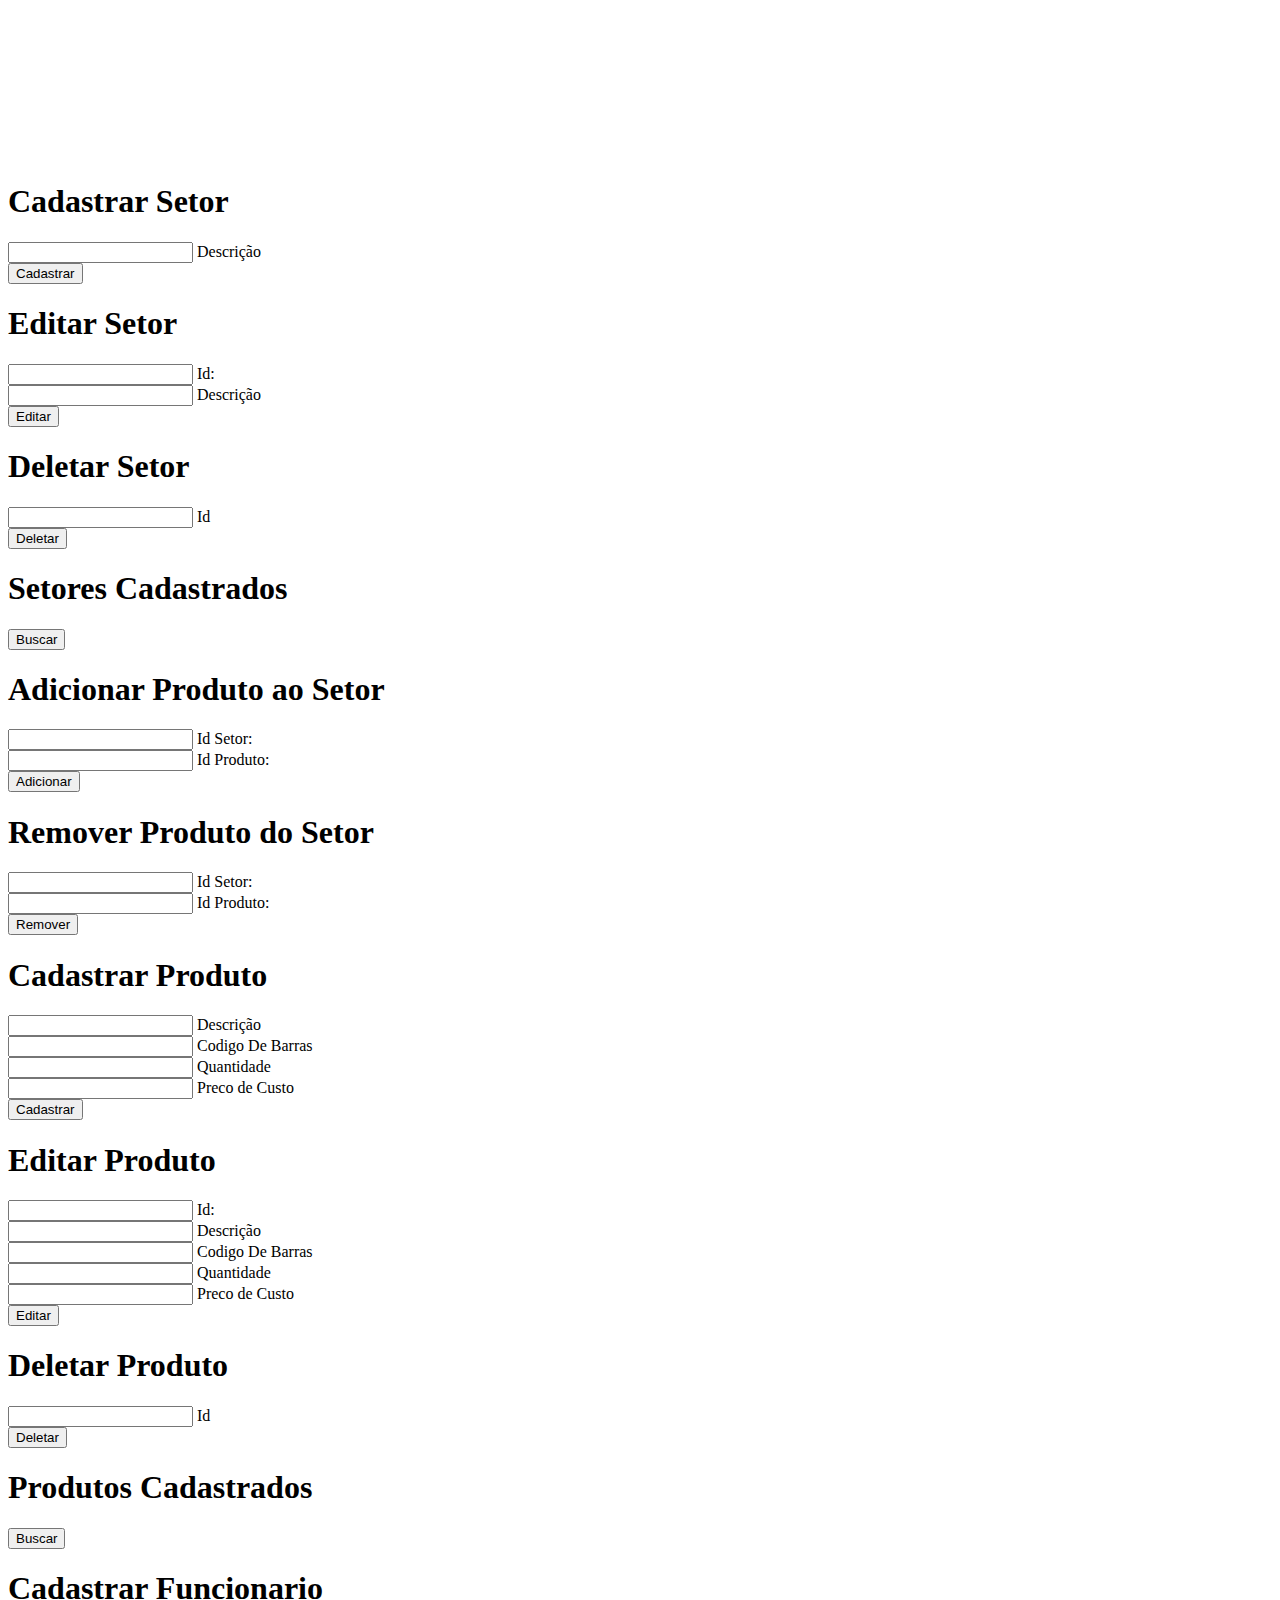
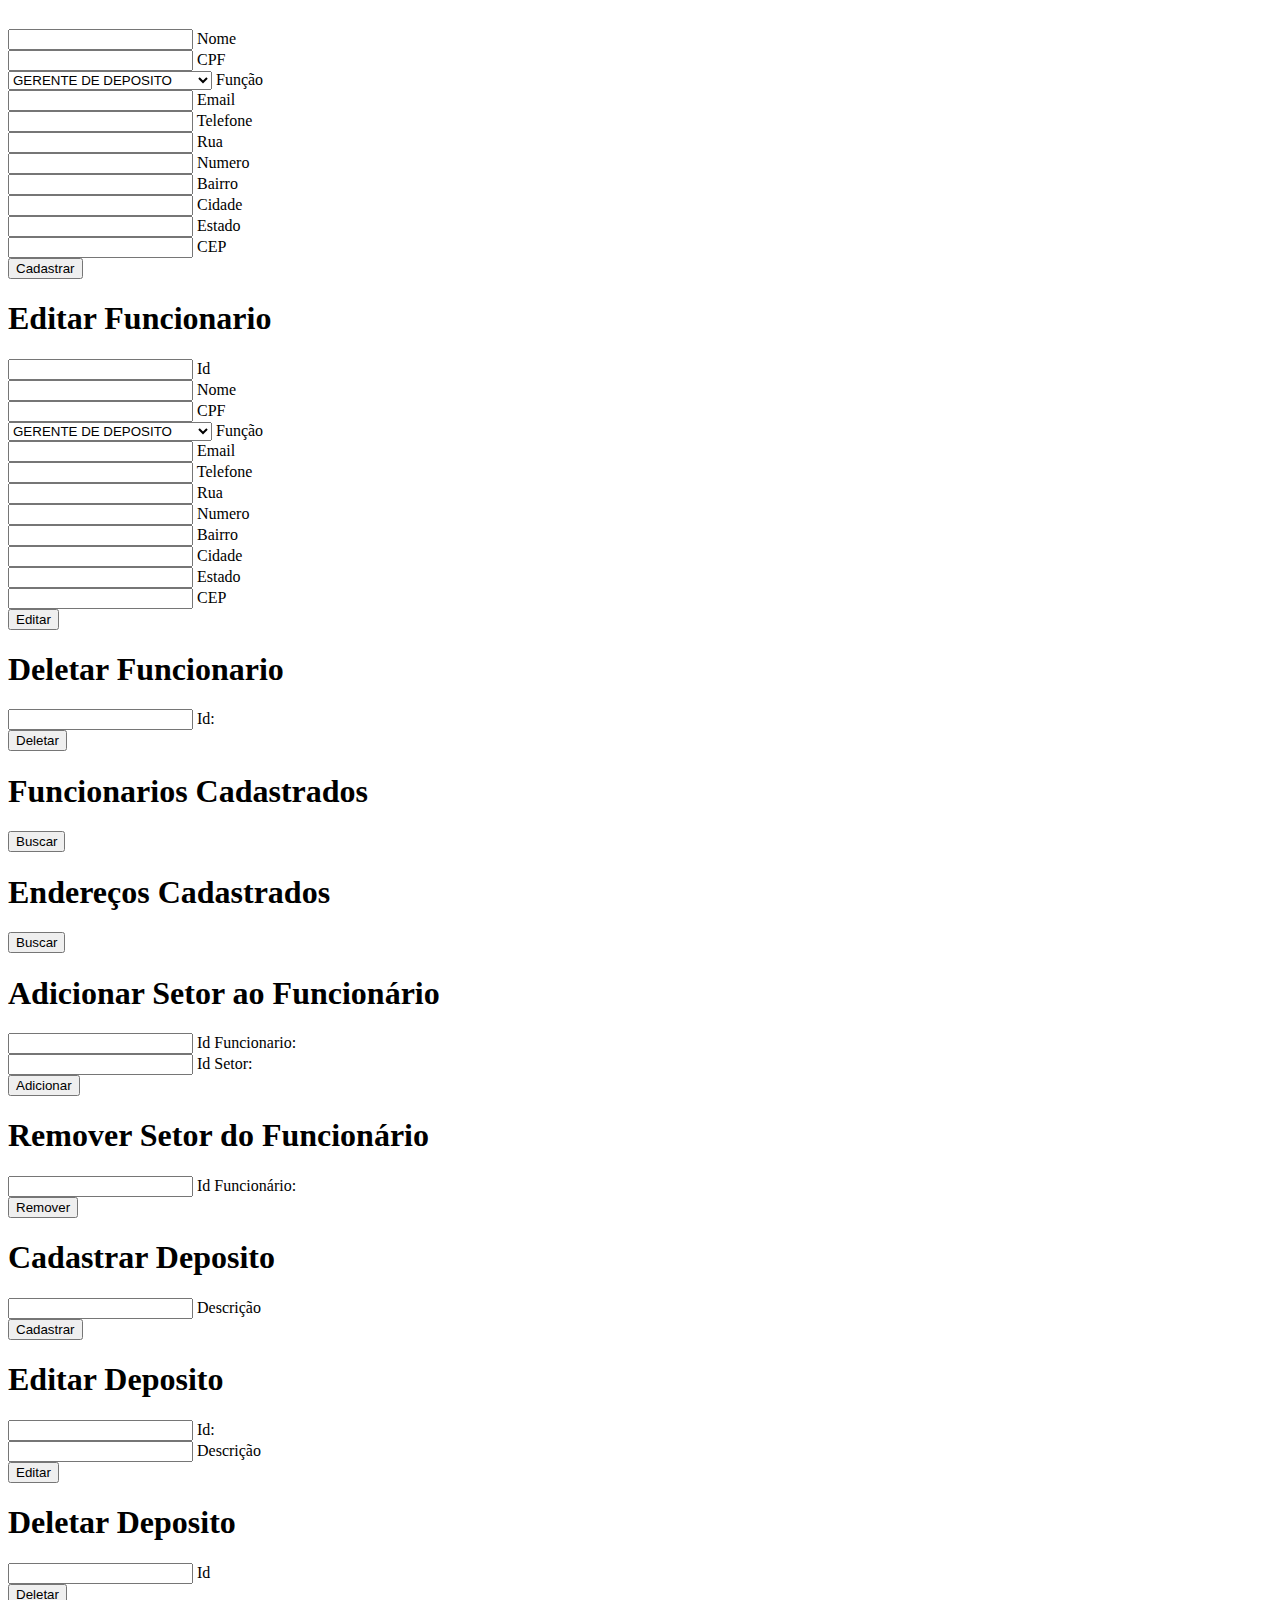
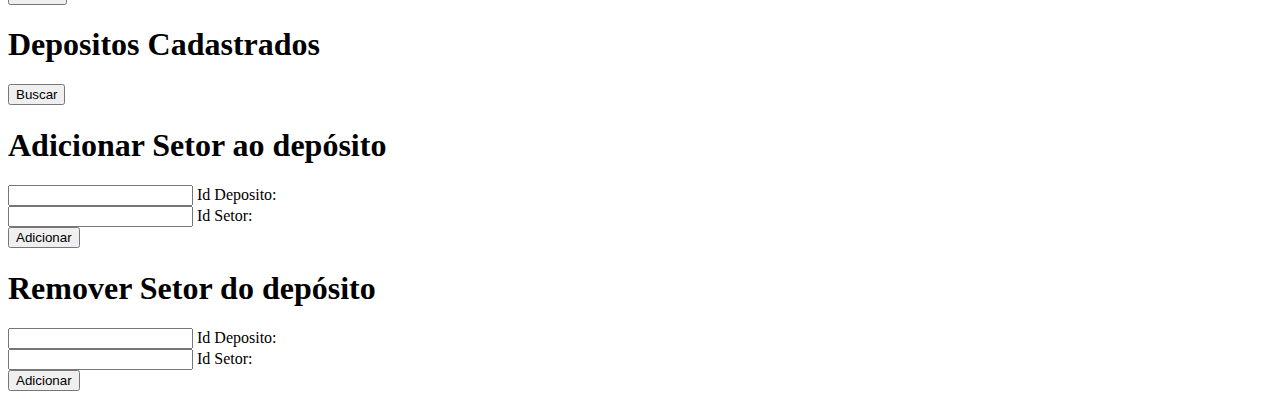
<file: Deposito de Produtos/src/main/resources/templates/index.html>
<!doctype html>
<html lang="pt-br" data-bs-theme="auto" xmlns:th="https://www.thymeleaf.org/">
<head>

  <script src="https://cdn.jsdelivr.net/npm/bootstrap@5.1.1/dist/js/bootstrap.bundle.min.js" integrity="sha384-/bQdsTh/da6pkI1MST/rWKFNjaCP5gBSY4sEBT38Q/9RBh9AH40zEOg7Hlq2THRZ" crossorigin="anonymous"></script>
  <script th:src="@{js/bootstrap.js}"></script>
  <script th:src="@{js/color-modes.js}"></script>
  <link th:href="@{css/bootstrap.min.css}" rel="stylesheet">

  <meta charset="utf-8">
  <meta name="viewport" content="width=device-width, initial-scale=1">
  <title>Depósito de Produtos</title>

  <style th:replace="~{layoutBase :: styleInHtml}"></style>
  <link rel="stylesheet" th:href="@{https://cdn.jsdelivr.net/npm/bootstrap-icons@1.10.5/font/bootstrap-icons.css}">
  <link th:href="@{css/sign-in.css}" rel="stylesheet">
  <link th:href="@{css/styles.css}" rel="stylesheet">

</head>
<body class="d-flex align-items-center py-4 bg-body-tertiary">
  <svg th:replace="~{layoutBase :: xmlnsSVG}"></svg>
  <div th:replace="~{layoutBase :: dropdownTheme}"></div>
  <aside th:replace="~{layoutBase :: aside}"></aside>

  <main id="main-content">
    <div id="messageBox"></div>
    <div id="forms">
      <main class="form-signin w-100 m-auto addSetor" >
        <form id="addSetorForm" th:action="@{/setor/addSetor}" th:object="${setor}" method="post">
          <i class="bi bi-box-arrow-in-down mb-4 icons"></i>
          <h1 class="h3 mb-3 fw-normal">Cadastrar Setor</h1>

          <div class="form-floating">
            <input type="text" class="form-control" id="floatingDescricaoPost" name="descricao" th:field="*{descricao}" required>
            <label for="floatingDescricaoPost">Descrição</label>
          </div>

          <button class="btn btn-primary btn-post w-100 py-2" type="submit">Cadastrar</button>
        </form>
      </main>
      <main class="form-signin w-100 m-auto editSetor">
        <form id="editSetorForm" th:action="@{/setor/updateSetor}" th:object="${setor}" method="post">
          <i class="bi bi-pencil mb-4 icons"></i>
          <h1 class="h3 mb-3 fw-normal">Editar Setor</h1>

          <div class="form-floating">
            <input type="number" class="form-control" id="floatingIdEdit" name="id" th:field="*{id}" required>
            <label for="floatingIdEdit">Id:</label>
          </div>
          <div class="form-floating">
            <input type="text" class="form-control" id="floatingDescricaoEdit" name="descricao" th:field="*{descricao}" required>
            <label for="floatingDescricaoEdit">Descrição</label>
          </div>

          <button class="btn btn-primary btn-post w-100 py-2" type="submit">Editar</button>
        </form>
      </main>
      <main class="form-signin w-100 m-auto removeSetor">
        <form id="removeSetorForm" th:action="@{/setor/deleteSetor}" th:object="${setor}" method="post">
          <i class="bi bi-trash3 mb-4 icons"></i>
          <h1 class="h3 mb-3 fw-normal">Deletar Setor</h1>
          <div class="form-floating">
            <input type="number" class="form-control" id="floatingIdDelete" name="id" th:field="*{id}" required>
            <label for="floatingIdDelete">Id</label>
          </div>
          <button class="btn btn-primary btn-post w-100 py-2" type="submit">Deletar</button>
        </form>
      </main>
      <main class="form-signin w-100 m-auto listSetor">
        <i class="bi bi-search mb-4 icons"></i>
        <h1 class="h3 mb-3 fw-normal">Setores Cadastrados</h1>
        <table id="dadosSetor">
          <thead>
          </thead>
          <tbody>
          </tbody>
        </table>
        <p id="mensagemSemDadosS" style="display: none;">Sem dados para exibir.</p>
        <button class="btn btn-primary btn-post w-100 py-2" onclick="listItens('/setor/getAllSetores','dadosSetor', 'mensagemSemDadosS')">Buscar</button>
      </main>
      <main class="form-signin w-100 m-auto addProdutoS">
        <form id="addProdutoSetorForm" action="/setor/addProdutos" method="post">
          <i class="bi bi-box-arrow-in-down mb-4 icons"></i>
          <h1 class="h3 mb-3 fw-normal">Adicionar Produto ao Setor</h1>

          <div class="form-floating">
            <input type="number" class="form-control" id="floatingIdSetorAdd" name="idSetor">
            <label for="floatingIdSetorAdd">Id Setor:</label>
          </div>
          <div class="form-floating">
            <input type="number" class="form-control" id="floatingIdProdutoAdd" name="idProduto">
            <label for="floatingIdProdutoAdd">Id Produto:</label>
          </div>

          <button class="btn btn-primary btn-post w-100 py-2" type="submit">Adicionar</button>
        </form>
      </main>
      <main class="form-signin w-100 m-auto removeProdutoS">
        <form id="removeProdutoSetorForm" action="/setor/deleteProduto" method="post">
          <i class="bi bi-trash3 mb-4 icons"></i>
          <h1 class="h3 mb-3 fw-normal">Remover Produto do Setor</h1>

          <div class="form-floating">
            <input type="number" class="form-control" id="floatingIdSetorRemove" name="idSetorR">
            <label for="floatingIdSetorRemove">Id Setor:</label>
          </div>

          <div class="form-floating">
            <input type="number" class="form-control" id="floatingIdProdutoRemove" name="idProdutoR">
            <label for="floatingIdProdutoRemove">Id Produto:</label>
          </div>
          <button class="btn btn-primary btn-post w-100 py-2" type="submit">Remover</button>
        </form>
      </main>

      <main class="form-signin w-100 m-auto addProduto" >
        <form id="addProdutoForm" th:action="@{/produto/addProduto}" th:object="${produto}" method="post">
          <i class="bi bi-box-arrow-in-down mb-4 icons"></i>
          <h1 class="h3 mb-3 fw-normal">Cadastrar Produto</h1>

          <div class="form-floating">
            <input type="text" class="form-control" id="floatingDescricaoPostP" name="descricao" th:field="*{descricao}" required>
            <label for="floatingDescricaoPostP">Descrição</label>
          </div>
          <div class="form-floating">
            <input type="text" class="form-control" id="floatingCodigoBarrasPostP" name="codigoDeBarras" th:field="*{codigoDeBarras}" required>
            <label for="floatingCodigoBarrasPostP">Codigo De Barras</label>
          </div>
          <div class="form-floating">
            <input type="number" class="form-control" id="floatingQuantidadePostP" name="quantidade" th:field="*{quantidade}" required>
            <label for="floatingQuantidadePostP">Quantidade</label>
          </div
          ><div class="form-floating">
            <input type="number" step="0.01" class="form-control" id="floatingPrecoPostP" name="precoCusto" th:field="*{precoCusto}" required>
            <label for="floatingPrecoPostP">Preco de Custo</label>
          </div>

          <button class="btn btn-primary btn-post w-100 py-2" type="submit">Cadastrar</button>
        </form>
      </main>
      <main class="form-signin w-100 m-auto editProduto">
        <form id="editProdutoForm" th:action="@{/produto/updateProduto}" th:object="${produto}" method="post">
          <i class="bi bi-pencil mb-4 icons"></i>
          <h1 class="h3 mb-3 fw-normal">Editar Produto</h1>

          <div class="form-floating">
            <input type="number" class="form-control" id="floatingIdEditP" name="id" th:field="*{id}" required>
            <label for="floatingIdEditP">Id:</label>
          </div>
          <div class="form-floating">
            <input type="text" class="form-control" id="floatingDescricaoEditP" name="descricao" th:field="*{descricao}" required>
            <label for="floatingDescricaoEditP">Descrição</label>
          </div>
          <div class="form-floating">
            <input type="text" class="form-control" id="floatingCodigoBarrasEditP" name="codigoDeBarras" th:field="*{codigoDeBarras}" required>
            <label for="floatingCodigoBarrasEditP">Codigo De Barras</label>
          </div>
          <div class="form-floating">
            <input type="number" class="form-control" id="floatingQuantidadeEditP" name="quantidade" th:field="*{quantidade}" required>
            <label for="floatingQuantidadeEditP">Quantidade</label>
          </div
          ><div class="form-floating">
          <input type="number" step="0.01" class="form-control" id="floatingPrecoEditP" name="precoCusto" th:field="*{precoCusto}" required>
          <label for="floatingPrecoEditP">Preco de Custo</label>
        </div>

          <button class="btn btn-primary btn-post w-100 py-2" type="submit">Editar</button>
        </form>
      </main>
      <main class="form-signin w-100 m-auto removeProduto">
        <form id="removeProdutoForm" th:action="@{/produto/deleteProduto}" th:object="${produto}" method="post">
          <i class="bi bi-trash3 mb-4 icons"></i>
          <h1 class="h3 mb-3 fw-normal">Deletar Produto</h1>
          <div class="form-floating">
            <input type="number" class="form-control" id="floatingIdDeleteP" name="id" th:field="*{id}" required>
            <label for="floatingIdDeleteP">Id</label>
          </div>
          <button class="btn btn-primary btn-post w-100 py-2" type="submit">Deletar</button>
        </form>
      </main>
      <main class="form-signin w-100 m-auto listProduto">
        <i class="bi bi-search mb-4 icons"></i>
        <h1 class="h3 mb-3 fw-normal">Produtos Cadastrados</h1>
        <table id="dadosProduto">
          <thead>
          </thead>
          <tbody>
          </tbody>
        </table>
        <p id="mensagemSemDadosP" style="display: none;">Sem dados para exibir.</p>
        <button class="btn btn-primary btn-post w-100 py-2" onclick="listItens('/produto/getAllProdutos','dadosProduto', 'mensagemSemDadosP')">Buscar</button>
      </main>

      <main class="form-signin w-100 m-auto addFuncionario" >
        <form id="addFuncionarioForm" th:action="@{/funcionario/addFuncionario}" th:with="endereco=${endereco}, funcionario=${funcionario}" method="post">
          <i class="bi bi-box-arrow-in-down mb-4 icons"></i>
          <h1 class="h3 mb-3 fw-normal">Cadastrar Funcionario</h1>

          <div class="form-floating">
            <input type="text" class="form-control" id="floatingNomePostF" name="nome" th:field="*{funcionario.nome}" required>
            <label for="floatingNomePostF">Nome</label>
          </div>
          <div class="form-floating">
            <input type="text" class="form-control" id="floatingCPFPostF" name="cpf" th:field="*{funcionario.cpf}" required>
            <label for="floatingCPFPostF">CPF</label>
          </div>
          <div class="form-floating">
            <select type="text" class="form-control" id="floatingFuncaoPostF" name="funcao" th:field="*{funcionario.funcao}" required>
              <option value=1>GERENTE DE DEPOSITO</option>
              <option value=2>ASSOCIADO DE DEPOSITO</option>
              <option value=3>SUPERVISOR DE DEPOSITO</option>
              <option value=4>OPERARIO DE DEPOSITO</option>
            </select>
            <label for="floatingFuncaoPostF">Função</label>
          </div>
          <div class="form-floating">
            <input type="text" class="form-control" id="floatingEmailPostF" name="email" th:field="*{funcionario.email}" required>
            <label for="floatingEmailPostF">Email</label>
          </div>
          <div class="form-floating">
            <input type="text" class="form-control" id="floatingTelefonePostF" name="telefone" th:field="*{funcionario.telefone}" required>
            <label for="floatingTelefonePostF">Telefone</label>
          </div>
          <div class="form-floating">
            <input type="text" class="form-control" id="floatingRuaPost" name="rua" th:field="*{endereco.rua}" required>
            <label for="floatingRuaPost">Rua</label>
          </div>
          <div class="form-floating">
            <input type="number" class="form-control" id="floatingNumeroPost" name="numero" th:field="*{endereco.numero}" required>
            <label for="floatingNumeroPost">Numero</label>
          </div>
          <div class="form-floating">
            <input type="text" class="form-control" id="floatingBairroPost" name="bairro" th:field="*{endereco.bairro}" required>
            <label for="floatingBairroPost">Bairro</label>
          </div>
          <div class="form-floating">
            <input type="text" class="form-control" id="floatingCidadePost" name="cidade" th:field="*{endereco.cidade}" required>
            <label for="floatingCidadePost">Cidade</label>
          </div>
          <div class="form-floating">
            <input type="text" class="form-control" id="floatingEstadoPost" name="estado" th:field="*{endereco.estado}" required>
            <label for="floatingEstadoPost">Estado</label>
          </div>
          <div class="form-floating">
            <input type="text" class="form-control" id="floatingCEPPost" name="cep" th:field="*{endereco.cep}" required>
            <label for="floatingCEPPost">CEP</label>
          </div>
          <button class="btn btn-primary btn-post w-100 py-2" type="submit">Cadastrar</button>
        </form>
      </main>
      <main class="form-signin w-100 m-auto editFuncionario">
        <form id="editFuncionarioForm" th:action="@{/funcionario/updateFuncionario}" th:with="endereco=${endereco}, funcionario=${funcionario}" method="post">
          <i class="bi bi-pencil mb-4 icons"></i>
          <h1 class="h3 mb-3 fw-normal">Editar Funcionario</h1>

          <div class="form-floating">
            <input type="number" class="form-control" id="floatingIdEditF" name="id" th:field="*{funcionario.id}" required>
            <label for="floatingIdEditF">Id</label>
          </div>
          <div class="form-floating">
            <input type="text" class="form-control" id="floatingNomeEditF" name="nome" th:field="*{funcionario.nome}" required>
            <label for="floatingNomeEditF">Nome</label>
          </div>
          <div class="form-floating">
            <input type="text" class="form-control" id="floatingCPFEditF" name="cpf" th:field="*{funcionario.cpf}" required>
            <label for="floatingCPFEditF">CPF</label>
          </div>
          <div class="form-floating">
            <select type="text" class="form-control" id="floatingFuncaoEditF" name="funcao" th:field="*{funcionario.funcao}" required>
              <option value=1>GERENTE DE DEPOSITO</option>
              <option value=2>ASSOCIADO DE DEPOSITO</option>
              <option value=3>SUPERVISOR DE DEPOSITO</option>
              <option value=4>OPERARIO DE DEPOSITO</option>
            </select>
            <label for="floatingFuncaoEditF">Função</label>
          </div>
          <div class="form-floating">
            <input type="text" class="form-control" id="floatingEmailEditF" name="email" th:field="*{funcionario.email}" required>
            <label for="floatingEmailEditF">Email</label>
          </div>
          <div class="form-floating">
            <input type="text" class="form-control" id="floatingTelefoneEditF" name="telefone" th:field="*{funcionario.telefone}" required>
            <label for="floatingTelefoneEditF">Telefone</label>
          </div>
          <div class="form-floating">
            <input type="text" class="form-control" id="floatingRuaEdit" name="rua" th:field="*{endereco.rua}" required>
            <label for="floatingRuaEdit">Rua</label>
          </div>
          <div class="form-floating">
            <input type="number" class="form-control" id="floatingNumeroEdit" name="numero" th:field="*{endereco.numero}" required>
            <label for="floatingNumeroEdit">Numero</label>
          </div>
          <div class="form-floating">
            <input type="text" class="form-control" id="floatingBairroEdit" name="bairro" th:field="*{endereco.bairro}" required>
            <label for="floatingBairroEdit">Bairro</label>
          </div>
          <div class="form-floating">
            <input type="text" class="form-control" id="floatingCidadeEdit" name="cidade" th:field="*{endereco.cidade}" required>
            <label for="floatingCidadeEdit">Cidade</label>
          </div>
          <div class="form-floating">
            <input type="text" class="form-control" id="floatingEstadoEdit" name="estado" th:field="*{endereco.estado}" required>
            <label for="floatingEstadoEdit">Estado</label>
          </div>
          <div class="form-floating">
            <input type="text" class="form-control" id="floatingCEPEdit" name="cep" th:field="*{endereco.cep}" required>
            <label for="floatingCEPEdit">CEP</label>
          </div>

          <button class="btn btn-primary btn-post w-100 py-2" type="submit">Editar</button>
        </form>
      </main>
      <main class="form-signin w-100 m-auto removeFuncionario">
        <form id="removeFuncionarioForm" th:action="@{/funcionario/deleteFuncionario}" th:object="${funcionario}" method="post">
          <i class="bi bi-trash3 mb-4 icons"></i>
          <h1 class="h3 mb-3 fw-normal">Deletar Funcionario</h1>
          <div class="form-floating">
            <input type="number" class="form-control" id="floatingIdDeleteF" name="id" th:field="*{id}" required>
            <label for="floatingIdDeleteF">Id:</label>
          </div>
          <button class="btn btn-primary btn-post w-100 py-2" type="submit">Deletar</button>
        </form>
      </main>
      <main class="form-signin w-100 m-auto listFuncionario">
        <i class="bi bi-search mb-4 icons"></i>
        <h1 class="h3 mb-3 fw-normal">Funcionarios Cadastrados</h1>
        <table id="dadosFuncionario">
          <thead>
          </thead>
          <tbody>
          </tbody>
        </table>
        <p id="mensagemSemDadosF" style="display: none;">Sem dados para exibir.</p>
        <button class="btn btn-primary btn-post w-100 py-2" onclick="listItens('/funcionario/getAllFuncionarios','dadosFuncionario', 'mensagemSemDadosF')">Buscar</button>
      </main>
      <main class="form-signin w-100 m-auto listEnderecos">
        <i class="bi bi-search mb-4 icons"></i>
        <h1 class="h3 mb-3 fw-normal">Endereços Cadastrados</h1>
        <table id="enderecosFuncionario">
          <thead>
          </thead>
          <tbody>
          </tbody>
        </table>
        <p id="mensagemSemDadosE" style="display: none;">Sem dados para exibir.</p>
        <button class="btn btn-primary btn-post w-100 py-2" onclick="listItens('/funcionario/getEnderecos','enderecosFuncionario', 'mensagemSemDadosE')">Buscar</button>
      </main>
      <main class="form-signin w-100 m-auto addSetorF">
        <form id="addSetorFuncionarioForm" th:action="@{/funcionario/addSetor}" method="post">
          <i class="bi bi-box-arrow-in-down mb-4 icons"></i>
          <h1 class="h3 mb-3 fw-normal">Adicionar Setor ao Funcionário</h1>

          <div class="form-floating">
            <input type="number" class="form-control" id="floatingIdFuncionarioAdd" name="funcionarioId">
            <label for="floatingIdFuncionarioAdd">Id Funcionario:</label>
          </div>
          <div class="form-floating">
            <input type="number" class="form-control" id="floatingIdSetorAddF" name="setorId">
            <label for="floatingIdSetorAddF">Id Setor:</label>
          </div>

          <button class="btn btn-primary btn-post w-100 py-2" type="submit">Adicionar</button>
        </form>
      </main>
      <main class="form-signin w-100 m-auto removeSetorF">
        <form id="removeSetorFuncioanarioForm" th:action="@{/funcionario/deleteSetor}" method="post">
          <i class="bi bi-trash3 mb-4 icons"></i>
          <h1 class="h3 mb-3 fw-normal">Remover Setor do Funcionário</h1>

          <div class="form-floating">
            <input type="number" class="form-control" id="floatingIdFuncionarioRemove" name="id">
            <label for="floatingIdFuncionarioRemove">Id Funcionário:</label>
          </div>

          <button class="btn btn-primary btn-post w-100 py-2" type="submit">Remover</button>
        </form>
      </main>

      <main class="form-signin w-100 m-auto addDeposito" >
        <form id="addDepositoForm" th:action="@{/deposito/addDeposito}" th:object="${deposito}" method="post">
          <i class="bi bi-box-arrow-in-down mb-4 icons"></i>
          <h1 class="h3 mb-3 fw-normal">Cadastrar Deposito</h1>

          <div class="form-floating">
            <input type="text" class="form-control" id="floatingDescricaoPostD" name="descricao" th:field="*{descricao}" required>
            <label for="floatingDescricaoPostD">Descrição</label>
          </div>

          <button class="btn btn-primary btn-post w-100 py-2" type="submit">Cadastrar</button>
        </form>
      </main>
      <main class="form-signin w-100 m-auto editDeposito">
        <form id="editDepositoForm" th:action="@{/deposito/updateDeposito}" th:object="${deposito}" method="post">
          <i class="bi bi-pencil mb-4 icons"></i>
          <h1 class="h3 mb-3 fw-normal">Editar Deposito</h1>

          <div class="form-floating">
            <input type="number" class="form-control" id="floatingIdEditD" name="id" th:field="*{id}" required>
            <label for="floatingIdEditD">Id:</label>
          </div>
          <div class="form-floating">
            <input type="text" class="form-control" id="floatingDescricaoEditD" name="descricao" th:field="*{descricao}" required>
            <label for="floatingDescricaoEditD">Descrição</label>
          </div>

          <button class="btn btn-primary btn-post w-100 py-2" type="submit">Editar</button>
        </form>
      </main>
      <main class="form-signin w-100 m-auto removeDeposito">
        <form id="removeDepositoForm" th:action="@{/deposito/deleteDeposito}" th:object="${deposito}" method="post">
          <i class="bi bi-trash3 mb-4 icons"></i>
          <h1 class="h3 mb-3 fw-normal">Deletar Deposito</h1>
          <div class="form-floating">
            <input type="number" class="form-control" id="floatingIdDeleteD" name="id" th:field="*{id}" required>
            <label for="floatingIdDeleteD">Id</label>
          </div>
          <button class="btn btn-primary btn-post w-100 py-2" type="submit">Deletar</button>
        </form>
      </main>
      <main class="form-signin w-100 m-auto listDeposito">
        <i class="bi bi-search mb-4 icons"></i>
        <h1 class="h3 mb-3 fw-normal">Depositos Cadastrados</h1>
        <table id="dadosDeposito">
          <thead>
          </thead>
          <tbody>
          </tbody>
        </table>
        <p id="mensagemSemDadosD" style="display: none;">Sem dados para exibir.</p>
        <button class="btn btn-primary btn-post w-100 py-2" onclick="listItens('/deposito/getAllDepositos','dadosDeposito', 'mensagemSemDadosD')">Buscar</button>
      </main>
      <main class="form-signin w-100 m-auto addSetorD">
        <form id="addSetorDepositoForm" th:action="@{/deposito/addSetor}" method="post">
          <i class="bi bi-box-arrow-in-down mb-4 icons"></i>
          <h1 class="h3 mb-3 fw-normal">Adicionar Setor ao depósito</h1>

          <div class="form-floating">
            <input type="number" class="form-control" id="floatingIdDepositoAdd" name="idDeposito">
            <label for="floatingIdDepositoAdd">Id Deposito:</label>
          </div>
          <div class="form-floating">
            <input type="number" class="form-control" id="floatingIdSetorAddD" name="idSetor">
            <label for="floatingIdSetorAddD">Id Setor:</label>
          </div>

          <button class="btn btn-primary btn-post w-100 py-2" type="submit">Adicionar</button>
        </form>
      </main>
      <main class="form-signin w-100 m-auto removeSetorD">
        <form id="removeSetorDepositoForm" th:action="@{/deposito/deleteSetor}" method="post">
          <i class="bi bi-trash3 mb-4 icons"></i>
          <h1 class="h3 mb-3 fw-normal">Remover Setor do depósito</h1>

          <div class="form-floating">
            <input type="number" class="form-control" id="floatingIdDepositoRemove" name="idDeposito">
            <label for="floatingIdDepositoRemove">Id Deposito:</label>
          </div>

          <div class="form-floating">
            <input type="number" class="form-control" id="floatingIdSetorRemoveD" name="idSetor">
            <label for="floatingIdSetorRemoveD">Id Setor:</label>
          </div>
          <button class="btn btn-primary btn-post w-100 py-2" type="submit">Adicionar</button>
        </form>
      </main>
    </div>
  </main>
  <script th:src="@{js/bootstrap.bundle.js}"></script>
  <script th:src="@{js/script.js}"></script>
</body>
</html>
</file>
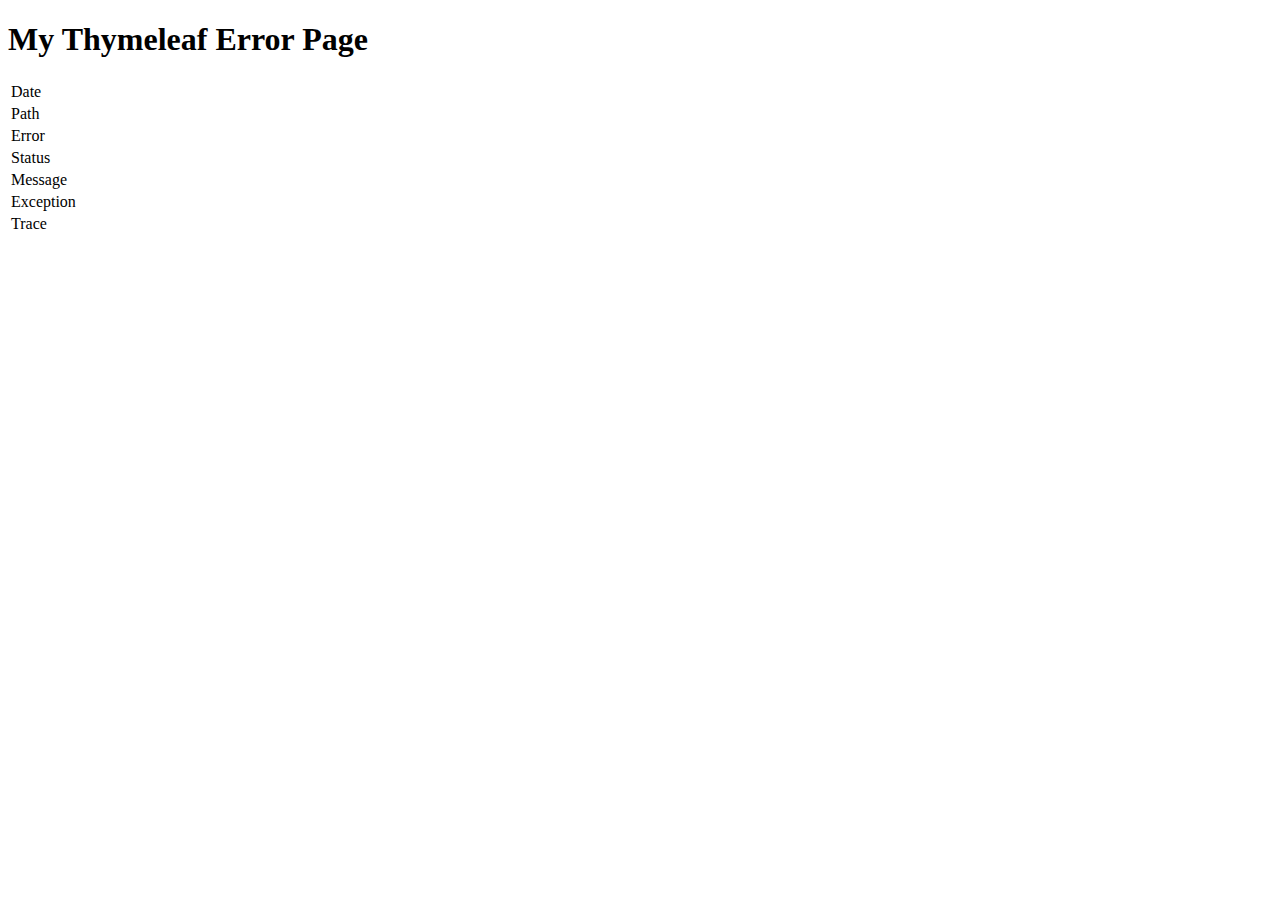
<file: Deposito de Produtos/src/main/resources/templates/errora.html>
<!DOCTYPE html>
<html lang="en" xmlns:th="https://www.thymeleaf.org/">
<head>
  <meta charset="UTF-8">
  <title>ERRO</title>
</head>
<body>
<h1>My Thymeleaf Error Page</h1>
<table>
  <tr>
    <td>Date</td>
    <td th:text="${timestamp}"/>
  </tr>
  <tr>
    <td>Path</td>
    <td th:text="${path}"/>
  </tr>
  <tr>
    <td>Error</td>
    <td th:text="${error}"/>
  </tr>
  <tr>
    <td>Status</td>
    <td th:text="${status}"/>
  </tr>
  <tr>
    <td>Message</td>
    <td th:text="${message}"/>
  </tr>
  <tr>
    <td>Exception</td>
    <td th:text="${exception}"/>
  </tr>
  <tr>
    <td>Trace</td>
    <td th:text="${trace}"/>
  </tr>
</table>
</body>
</html>
</file>
